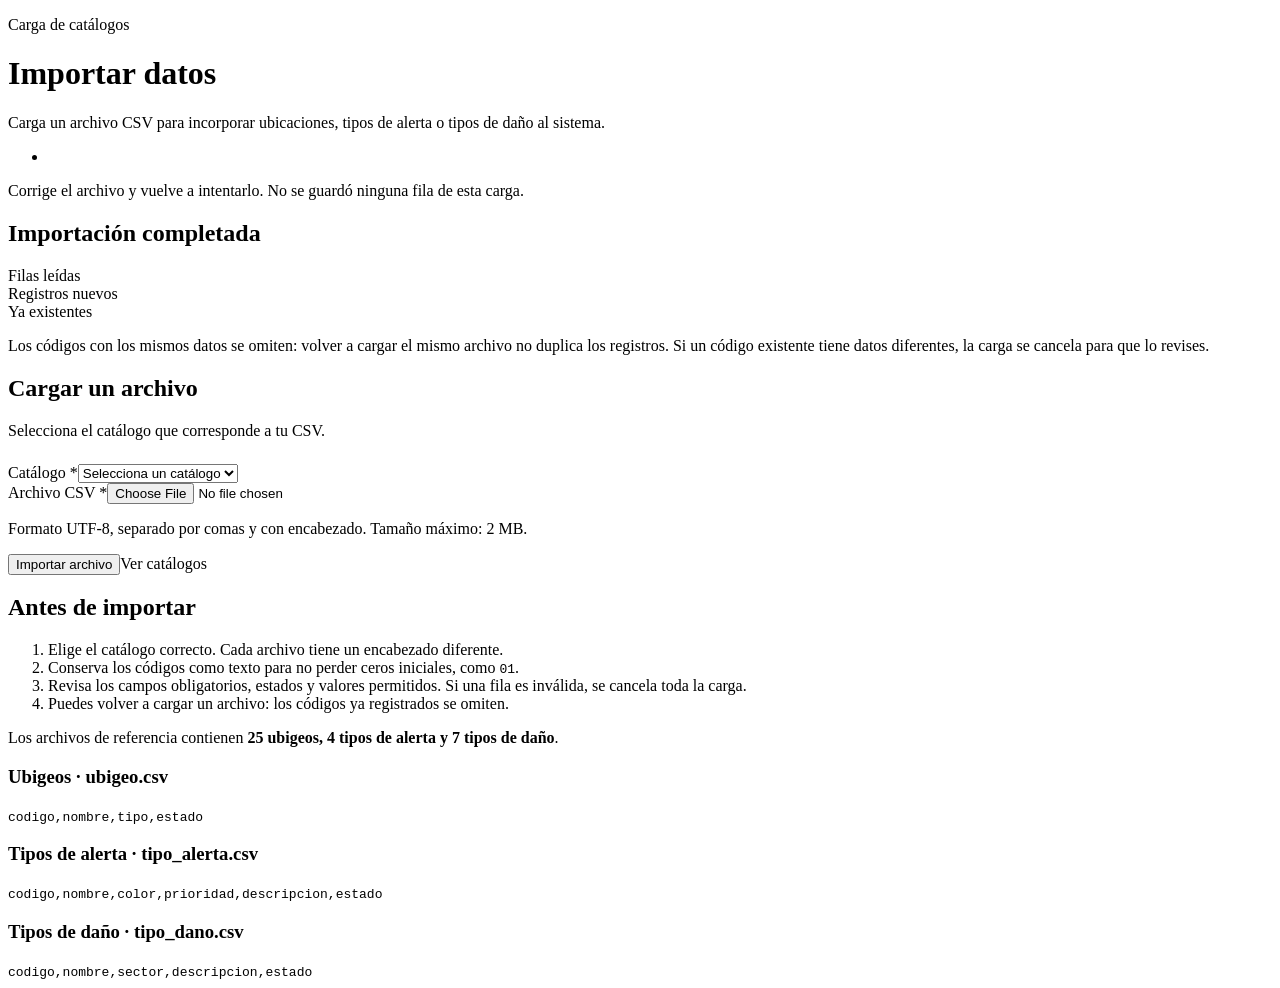
<file: pa3/proyecto-sismos/src/main/resources/templates/importaciones/index.html>
<!DOCTYPE html>
<html lang="es" xmlns:th="http://www.thymeleaf.org">
<head th:replace="~{fragments/layout :: head('Importar datos')}"></head>
<body>
<header th:replace="~{fragments/layout :: header('importar')}"></header>
<main class="contenedor principal" id="contenido">
  <div class="encabezado-pagina"><div><p class="sobrelinea">Carga de catálogos</p><h1>Importar datos</h1><p class="subtitulo">Carga un archivo CSV para incorporar ubicaciones, tipos de alerta o tipos de daño al sistema.</p></div></div>
  <th:block th:replace="~{fragments/layout :: mensajes}"></th:block>
  <div class="aviso error" role="alert" th:if="${errorImportacion}"><strong th:text="${errorImportacion}"></strong><ul class="error-lista" th:if="${errores != null and !#lists.isEmpty(errores)}"><li th:each="detalle : ${errores}" th:text="${detalle}"></li></ul><p class="ayuda">Corrige el archivo y vuelve a intentarlo. No se guardó ninguna fila de esta carga.</p></div>
  <section class="tarjeta resultado" th:if="${resultado}" aria-labelledby="resultado-titulo"><h2 id="resultado-titulo">Importación completada</h2><p class="subtitulo" th:text="${resultado.tipo == 'UBIGEO' ? 'Ubigeos' : (resultado.tipo == 'ALERTA' ? 'Tipos de alerta' : 'Tipos de daño')}"></p><dl class="resultados-conteo"><div><dt>Filas leídas</dt><dd th:text="${resultado.total}"></dd></div><div><dt>Registros nuevos</dt><dd th:text="${resultado.importados}"></dd></div><div><dt>Ya existentes</dt><dd th:text="${resultado.omitidos}"></dd></div></dl><p class="ayuda">Los códigos con los mismos datos se omiten: volver a cargar el mismo archivo no duplica los registros. Si un código existente tiene datos diferentes, la carga se cancela para que lo revises.</p></section>
  <div class="import-grid" th:style="${resultado != null} ? 'margin-top:24px'">
    <form class="tarjeta import-form" method="post" enctype="multipart/form-data" th:action="@{/importaciones}"><input type="hidden" name="_csrf" th:value="${csrf}"><h2>Cargar un archivo</h2><p class="subtitulo">Selecciona el catálogo que corresponde a tu CSV.</p><div class="campo" style="margin-top:24px"><label for="tipo">Catálogo *</label><select id="tipo" name="tipo" required><option value="">Selecciona un catálogo</option><option value="UBIGEO" th:selected="${tipoSeleccionado == 'UBIGEO'}">Ubigeos</option><option value="ALERTA" th:selected="${tipoSeleccionado == 'ALERTA'}">Tipos de alerta</option><option value="DANO" th:selected="${tipoSeleccionado == 'DANO'}">Tipos de daño</option></select></div><div class="campo"><label for="archivo">Archivo CSV *</label><input id="archivo" name="archivo" type="file" accept=".csv,text/csv" required aria-describedby="archivo-ayuda"><p class="ayuda" id="archivo-ayuda">Formato UTF-8, separado por comas y con encabezado. Tamaño máximo: 2 MB.</p></div><div class="botonera"><button class="boton primario" type="submit">Importar archivo</button><a class="boton secundario" th:href="@{/catalogos/ubigeos}">Ver catálogos</a></div></form>
    <aside class="tarjeta instrucciones"><h2>Antes de importar</h2><ol><li>Elige el catálogo correcto. Cada archivo tiene un encabezado diferente.</li><li>Conserva los códigos como texto para no perder ceros iniciales, como <code>01</code>.</li><li>Revisa los campos obligatorios, estados y valores permitidos. Si una fila es inválida, se cancela toda la carga.</li><li>Puedes volver a cargar un archivo: los códigos ya registrados se omiten.</li></ol><p>Los archivos de referencia contienen <strong>25 ubigeos, 4 tipos de alerta y 7 tipos de daño</strong>.</p><div class="esquema"><h3>Ubigeos · ubigeo.csv</h3><code>codigo,nombre,tipo,estado</code></div><div class="esquema"><h3>Tipos de alerta · tipo_alerta.csv</h3><code>codigo,nombre,color,prioridad,descripcion,estado</code></div><div class="esquema"><h3>Tipos de daño · tipo_dano.csv</h3><code>codigo,nombre,sector,descripcion,estado</code></div></aside>
  </div>
</main></body></html>
</file>
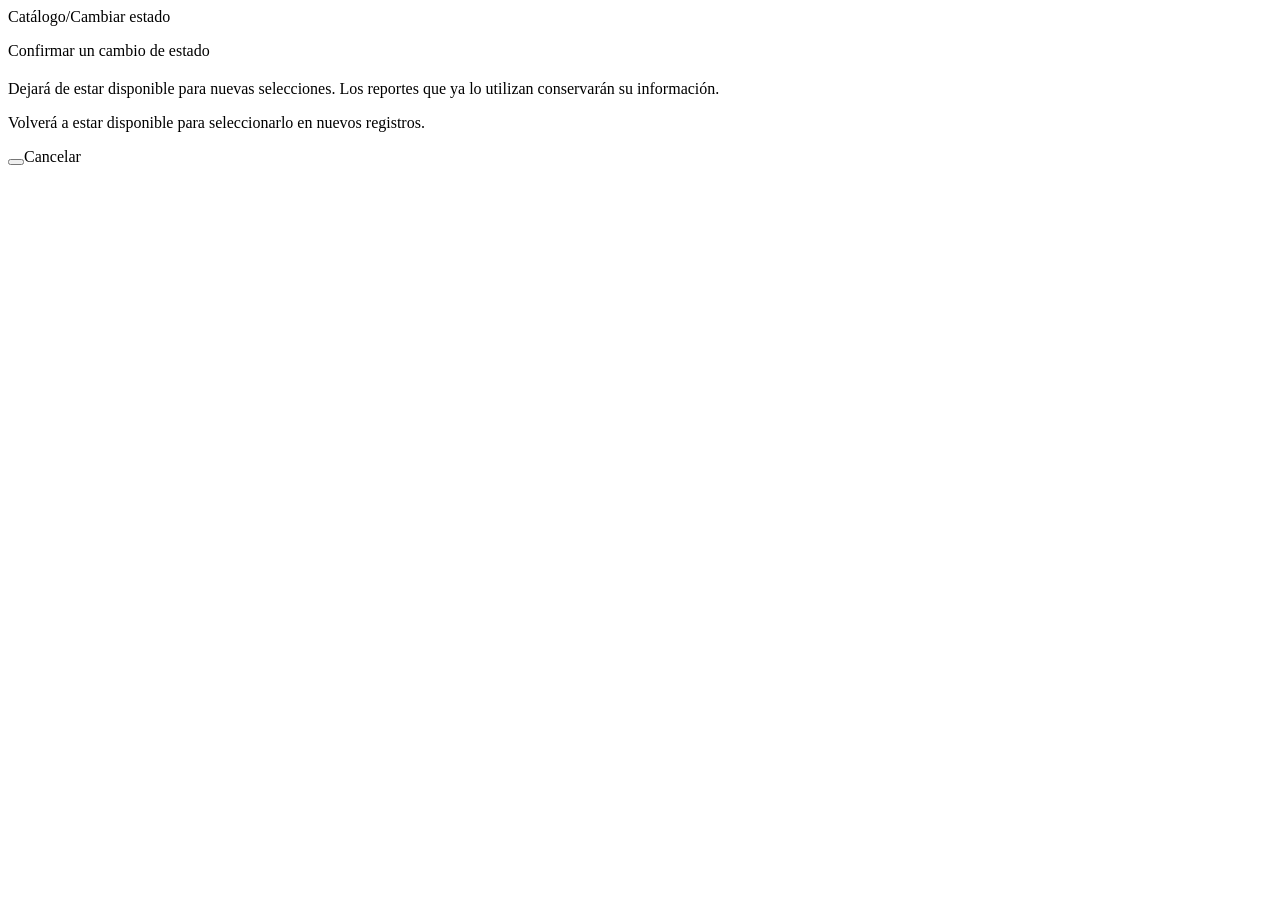
<file: pa3/proyecto-sismos/src/main/resources/templates/catalogos/estado.html>
<!DOCTYPE html>
<html lang="es" xmlns:th="http://www.thymeleaf.org">
<head th:replace="~{fragments/layout :: head('Cambiar estado')}"></head>
<body>
<header th:replace="~{fragments/layout :: header('catalogos')}"></header>
<main class="contenedor principal" id="contenido">
  <nav class="migas" aria-label="Ruta de navegación"><a th:href="@{/catalogos/{catalogo}(catalogo=${catalogo})}">Catálogo</a><span aria-hidden="true">/</span><span>Cambiar estado</span></nav>
  <th:block th:replace="~{fragments/layout :: mensajes}"></th:block>
  <section class="tarjeta confirmacion"><p class="sobrelinea">Confirmar un cambio de estado</p><h1 th:text="${estadoDestino.name() == 'INACTIVO' ? '¿Desactivar este registro?' : '¿Activar este registro?'}"></h1><p class="subtitulo" th:if="${estadoDestino.name() == 'INACTIVO'}">Dejará de estar disponible para nuevas selecciones. Los reportes que ya lo utilizan conservarán su información.</p><p class="subtitulo" th:if="${estadoDestino.name() == 'ACTIVO'}">Volverá a estar disponible para seleccionarlo en nuevos registros.</p><div class="dato-confirmacion"><span th:text="${item.codigo}"></span><strong th:text="${item.nombre}"></strong></div>
    <form method="post" th:action="@{/catalogos/{catalogo}/{id}/estado(catalogo=${catalogo},id=${item.id})}"><input type="hidden" name="_csrf" th:value="${csrf}"><div class="botonera"><button class="boton" th:classappend="${estadoDestino.name() == 'INACTIVO' ? 'peligro-solido' : 'primario'}" type="submit" th:text="${estadoDestino.name() == 'INACTIVO' ? 'Confirmar desactivación' : 'Confirmar activación'}"></button><a class="boton secundario" th:href="@{/catalogos/{catalogo}(catalogo=${catalogo})}">Cancelar</a></div></form>
  </section>
</main></body></html>
</file>
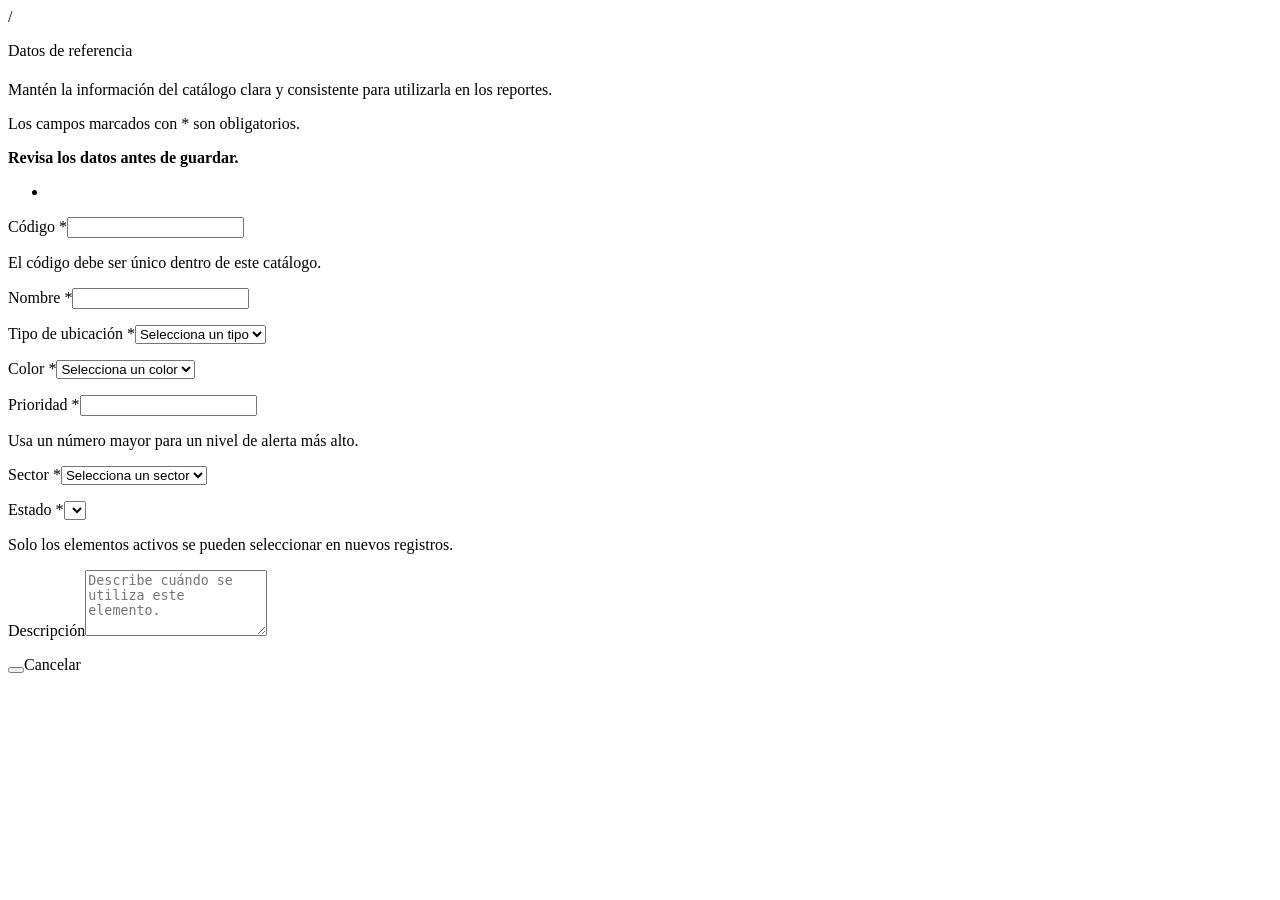
<file: pa3/proyecto-sismos/src/main/resources/templates/catalogos/formulario.html>
<!DOCTYPE html>
<html lang="es" xmlns:th="http://www.thymeleaf.org">
<head th:replace="~{fragments/layout :: head(${editando ? 'Editar ' + #strings.toLowerCase(singular) : 'Nuevo ' + #strings.toLowerCase(singular)})}"></head>
<body>
<header th:replace="~{fragments/layout :: header('catalogos')}"></header>
<main class="contenedor principal" id="contenido">
  <nav class="migas" aria-label="Ruta de navegación"><a th:href="@{/catalogos/{catalogo}(catalogo=${catalogo})}" th:text="${titulo}"></a><span aria-hidden="true">/</span><span th:text="${editando ? 'Editar' : 'Nuevo registro'}"></span></nav>
  <div class="encabezado-pagina"><div><p class="sobrelinea">Datos de referencia</p><h1 th:text="${(editando ? 'Editar ' : 'Nuevo ') + #strings.toLowerCase(singular)}"></h1><p class="subtitulo">Mantén la información del catálogo clara y consistente para utilizarla en los reportes.</p></div></div>
  <th:block th:replace="~{fragments/layout :: mensajes}"></th:block>
  <form class="tarjeta formulario-tarjeta" method="post" th:action="${editando} ? @{/catalogos/{catalogo}/{id}/editar(catalogo=${catalogo},id=${id})} : @{/catalogos/{catalogo}/nuevo(catalogo=${catalogo})}" th:object="${form}">
    <input type="hidden" name="_csrf" th:value="${csrf}"><p class="requerido">Los campos marcados con * son obligatorios.</p>
    <div class="aviso error" role="alert" th:if="${#fields.hasErrors('*')}"><strong>Revisa los datos antes de guardar.</strong><ul th:if="${#fields.hasGlobalErrors()}"><li th:each="err : ${#fields.globalErrors()}" th:text="${err}"></li></ul></div>
    <div class="form-grid">
      <div><label for="codigo">Código *</label><input id="codigo" th:field="*{codigo}" required maxlength="20" th:placeholder="${catalogo == 'ubigeos' ? 'Ej. 15' : (catalogo == 'alertas' ? 'Ej. INFO' : 'Ej. DAN-01')}" th:classappend="${#fields.hasErrors('codigo')} ? 'invalid'" aria-describedby="codigo-ayuda codigo-error"><p class="ayuda" id="codigo-ayuda">El código debe ser único dentro de este catálogo.</p><p class="campo-error" id="codigo-error" th:errors="*{codigo}"></p></div>
      <div><label for="nombre">Nombre *</label><input id="nombre" th:field="*{nombre}" required maxlength="100" th:classappend="${#fields.hasErrors('nombre')} ? 'invalid'" aria-describedby="nombre-error"><p class="campo-error" id="nombre-error" th:errors="*{nombre}"></p></div>
      <div th:if="${catalogo == 'ubigeos'}"><label for="tipo">Tipo de ubicación *</label><select id="tipo" th:field="*{tipo}" required th:classappend="${#fields.hasErrors('tipo')} ? 'invalid'" aria-describedby="tipo-error"><option value="">Selecciona un tipo</option><option th:each="opcion : ${tiposUbigeo}" th:value="${opcion.name()}" th:text="${opcion}"></option></select><p class="campo-error" id="tipo-error" th:errors="*{tipo}"></p></div>
      <div th:if="${catalogo == 'alertas'}"><label for="color">Color *</label><select id="color" th:field="*{color}" required th:classappend="${#fields.hasErrors('color')} ? 'invalid'" aria-describedby="color-error"><option value="">Selecciona un color</option><option th:each="opcion : ${colores}" th:value="${opcion.name()}" th:text="${opcion}"></option></select><p class="campo-error" id="color-error" th:errors="*{color}"></p></div>
      <div th:if="${catalogo == 'alertas'}"><label for="prioridad">Prioridad *</label><input id="prioridad" type="number" th:field="*{prioridad}" min="1" step="1" required th:classappend="${#fields.hasErrors('prioridad')} ? 'invalid'" aria-describedby="prioridad-ayuda prioridad-error"><p class="ayuda" id="prioridad-ayuda">Usa un número mayor para un nivel de alerta más alto.</p><p class="campo-error" id="prioridad-error" th:errors="*{prioridad}"></p></div>
      <div th:if="${catalogo == 'danos'}"><label for="sector">Sector *</label><select id="sector" th:field="*{sector}" required th:classappend="${#fields.hasErrors('sector')} ? 'invalid'" aria-describedby="sector-error"><option value="">Selecciona un sector</option><option th:each="opcion : ${sectores}" th:value="${opcion.name()}" th:text="${opcion}"></option></select><p class="campo-error" id="sector-error" th:errors="*{sector}"></p></div>
      <div><label for="estado">Estado *</label><select id="estado" th:field="*{estado}" required th:classappend="${#fields.hasErrors('estado')} ? 'invalid'" aria-describedby="estado-ayuda estado-error"><option th:each="opcion : ${estadosMaestro}" th:value="${opcion.name()}" th:text="${opcion}"></option></select><p class="ayuda" id="estado-ayuda">Solo los elementos activos se pueden seleccionar en nuevos registros.</p><p class="campo-error" id="estado-error" th:errors="*{estado}"></p></div>
      <div class="ancho-completo" th:if="${catalogo != 'ubigeos'}"><label for="descripcion">Descripción</label><textarea id="descripcion" th:field="*{descripcion}" rows="4" maxlength="500" placeholder="Describe cuándo se utiliza este elemento." th:classappend="${#fields.hasErrors('descripcion')} ? 'invalid'" aria-describedby="descripcion-error"></textarea><p class="campo-error" id="descripcion-error" th:errors="*{descripcion}"></p></div>
    </div>
    <div class="botonera"><button class="boton primario" type="submit" th:text="${editando ? 'Guardar cambios' : 'Guardar ' + #strings.toLowerCase(singular)}"></button><a class="boton secundario" th:href="@{/catalogos/{catalogo}(catalogo=${catalogo})}">Cancelar</a></div>
  </form>
</main></body></html>
</file>
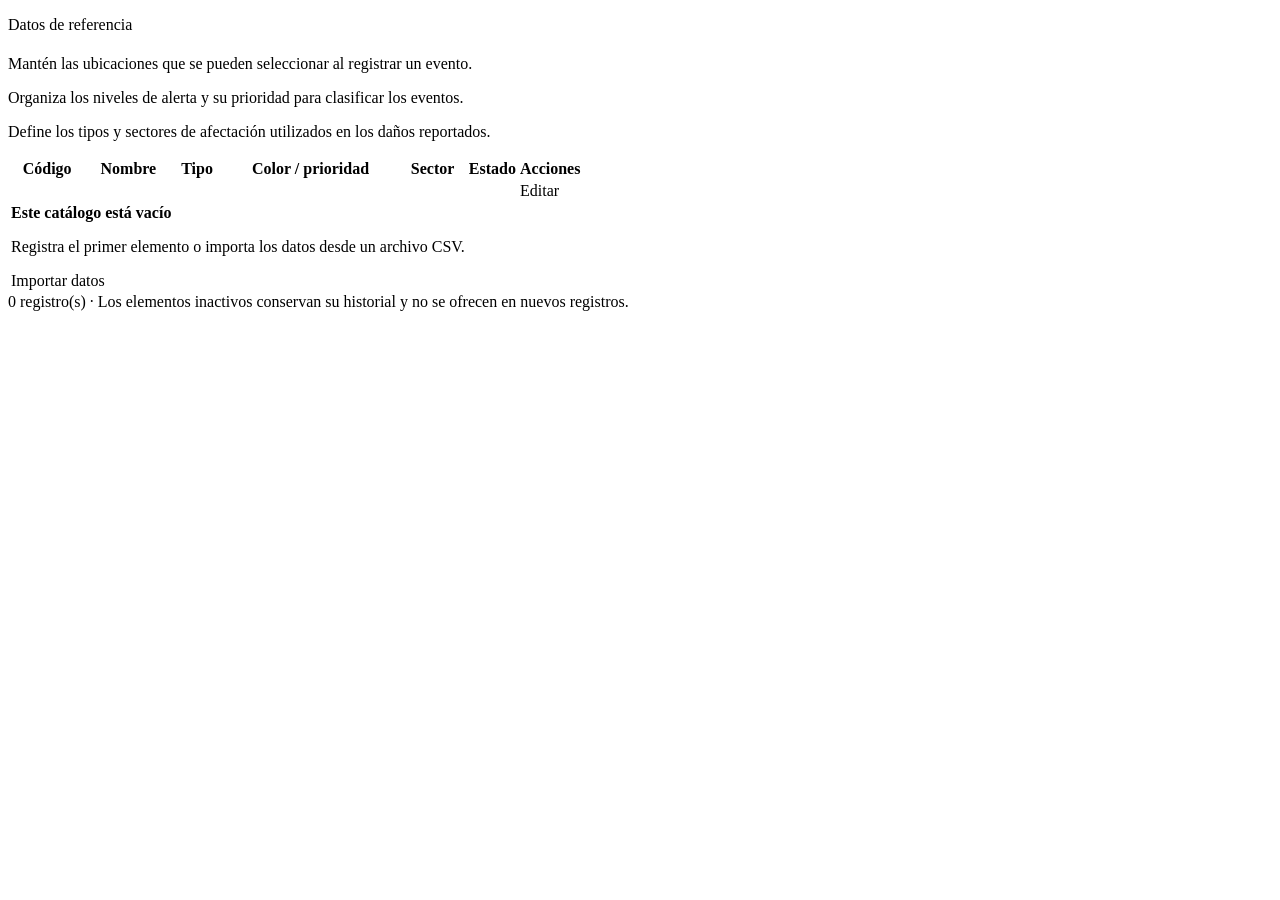
<file: pa3/proyecto-sismos/src/main/resources/templates/catalogos/lista.html>
<!DOCTYPE html>
<html lang="es" xmlns:th="http://www.thymeleaf.org">
<head th:replace="~{fragments/layout :: head(${titulo})}"></head>
<body>
<header th:replace="~{fragments/layout :: header('catalogos')}"></header>
<main class="contenedor principal" id="contenido">
  <div class="encabezado-pagina"><div><p class="sobrelinea">Datos de referencia</p><h1 th:text="${titulo}"></h1><p class="subtitulo" th:if="${catalogo == 'ubigeos'}">Mantén las ubicaciones que se pueden seleccionar al registrar un evento.</p><p class="subtitulo" th:if="${catalogo == 'alertas'}">Organiza los niveles de alerta y su prioridad para clasificar los eventos.</p><p class="subtitulo" th:if="${catalogo == 'danos'}">Define los tipos y sectores de afectación utilizados en los daños reportados.</p></div><a class="boton primario" th:href="@{/catalogos/{catalogo}/nuevo(catalogo=${catalogo})}" th:text="${'+ Nuevo ' + #strings.toLowerCase(singular)}"></a></div>
  <nav th:replace="~{fragments/layout :: catalogos(${catalogo})}"></nav>
  <th:block th:replace="~{fragments/layout :: mensajes}"></th:block>
  <section class="tarjeta" th:attr="aria-label=${titulo}">
    <div class="tabla-scroll catalogo-tabla"><table><thead><tr><th scope="col">Código</th><th scope="col">Nombre</th><th scope="col" th:if="${catalogo == 'ubigeos'}">Tipo</th><th scope="col" th:if="${catalogo == 'alertas'}">Color / prioridad</th><th scope="col" th:if="${catalogo == 'danos'}">Sector</th><th scope="col">Estado</th><th scope="col">Acciones</th></tr></thead><tbody>
      <tr th:each="item : ${items}"><td class="codigo" th:text="${item.codigo}"></td><td><strong th:text="${item.nombre}"></strong><span class="celda-secundaria" th:if="${catalogo != 'ubigeos'}" th:text="${item.descripcion}"></span></td><td th:if="${catalogo == 'ubigeos'}" th:text="${item.tipo}"></td><td th:if="${catalogo == 'alertas'}"><span class="tag-color" th:attr="data-color=${item.color.name()}" th:text="${item.color}"></span><span class="celda-secundaria" th:text="${'Prioridad ' + item.prioridad}"></span></td><td th:if="${catalogo == 'danos'}" th:text="${item.sector}"></td><td><span class="estado" th:classappend="${item.estado.name() == 'INACTIVO'} ? 'inactivo'" th:text="${item.estado}"></span></td><td><div class="acciones"><a th:href="@{/catalogos/{catalogo}/{id}/editar(catalogo=${catalogo},id=${item.id})}">Editar</a><a th:href="@{/catalogos/{catalogo}/{id}/estado(catalogo=${catalogo},id=${item.id})}" th:classappend="${item.estado.name() == 'ACTIVO'} ? 'peligro-texto'" th:text="${item.estado.name() == 'ACTIVO' ? 'Desactivar' : 'Activar'}"></a></div></td></tr>
      <tr th:if="${#lists.isEmpty(items)}"><td colspan="5"><div class="vacio"><strong>Este catálogo está vacío</strong><p>Registra el primer elemento o importa los datos desde un archivo CSV.</p><a class="boton secundario" th:href="@{/importaciones}">Importar datos</a></div></td></tr>
    </tbody></table></div><div class="tarjeta-pie"><span th:text="${#lists.size(items)}">0</span> registro(s) · Los elementos inactivos conservan su historial y no se ofrecen en nuevos registros.</div>
  </section>
</main></body></html>
</file>
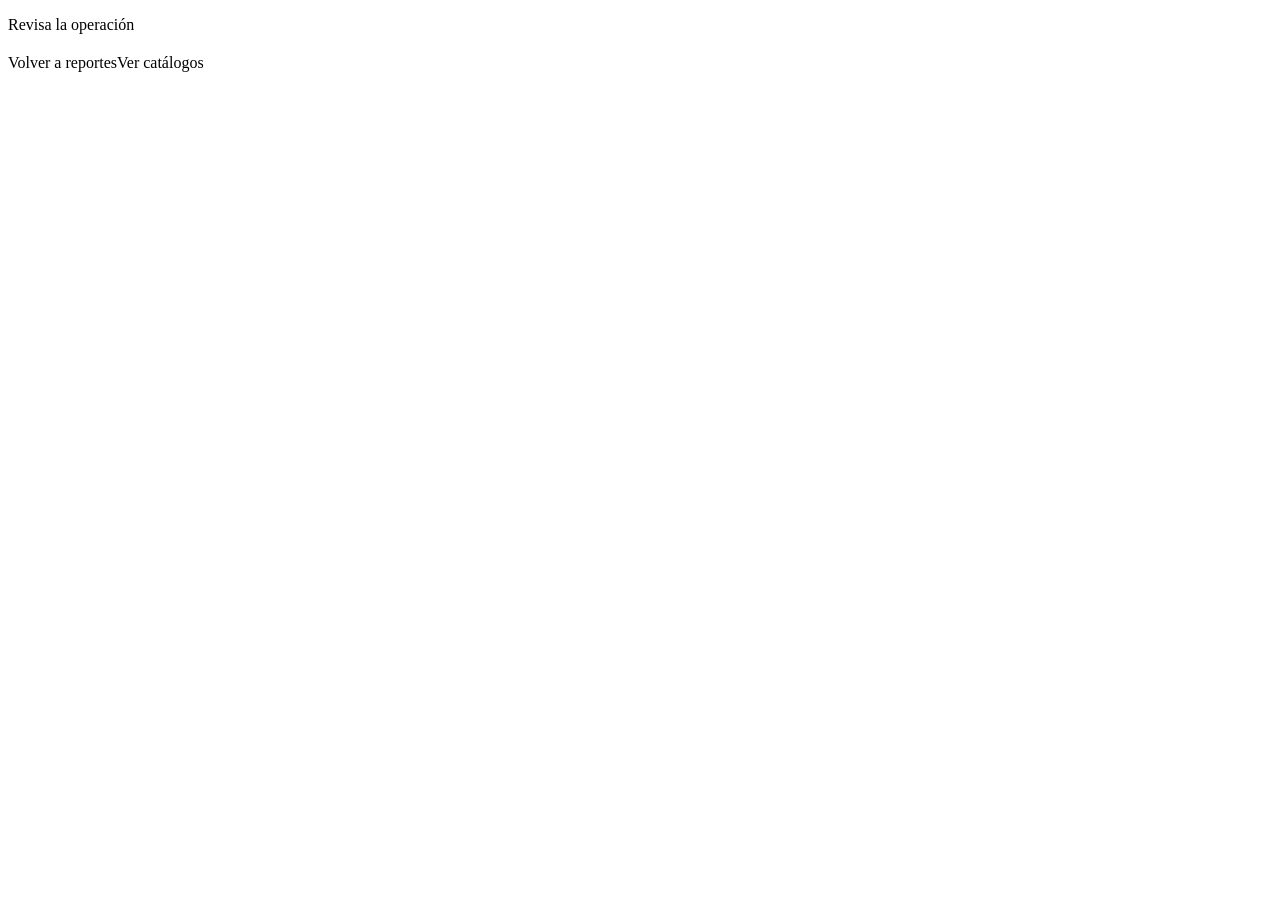
<file: pa3/proyecto-sismos/src/main/resources/templates/error/domain.html>
<!DOCTYPE html>
<html lang="es" xmlns:th="http://www.thymeleaf.org">
<head th:replace="~{fragments/layout :: head(${titulo != null ? titulo : 'No se pudo completar la acción'})}"></head>
<body>
<header th:replace="~{fragments/layout :: header('')}"></header>
<main class="contenedor principal" id="contenido"><section class="tarjeta error-pagina"><p class="sobrelinea">Revisa la operación</p><h1 th:text="${titulo != null ? titulo : 'No se pudo completar la acción'}"></h1><p th:text="${error != null ? error : 'El registro no está disponible o la operación no puede realizarse en su estado actual.'}"></p><div class="botonera"><a class="boton primario" th:href="@{/sismos}">Volver a reportes</a><a class="boton secundario" th:href="@{/catalogos/ubigeos}">Ver catálogos</a></div></section></main>
</body></html>
</file>
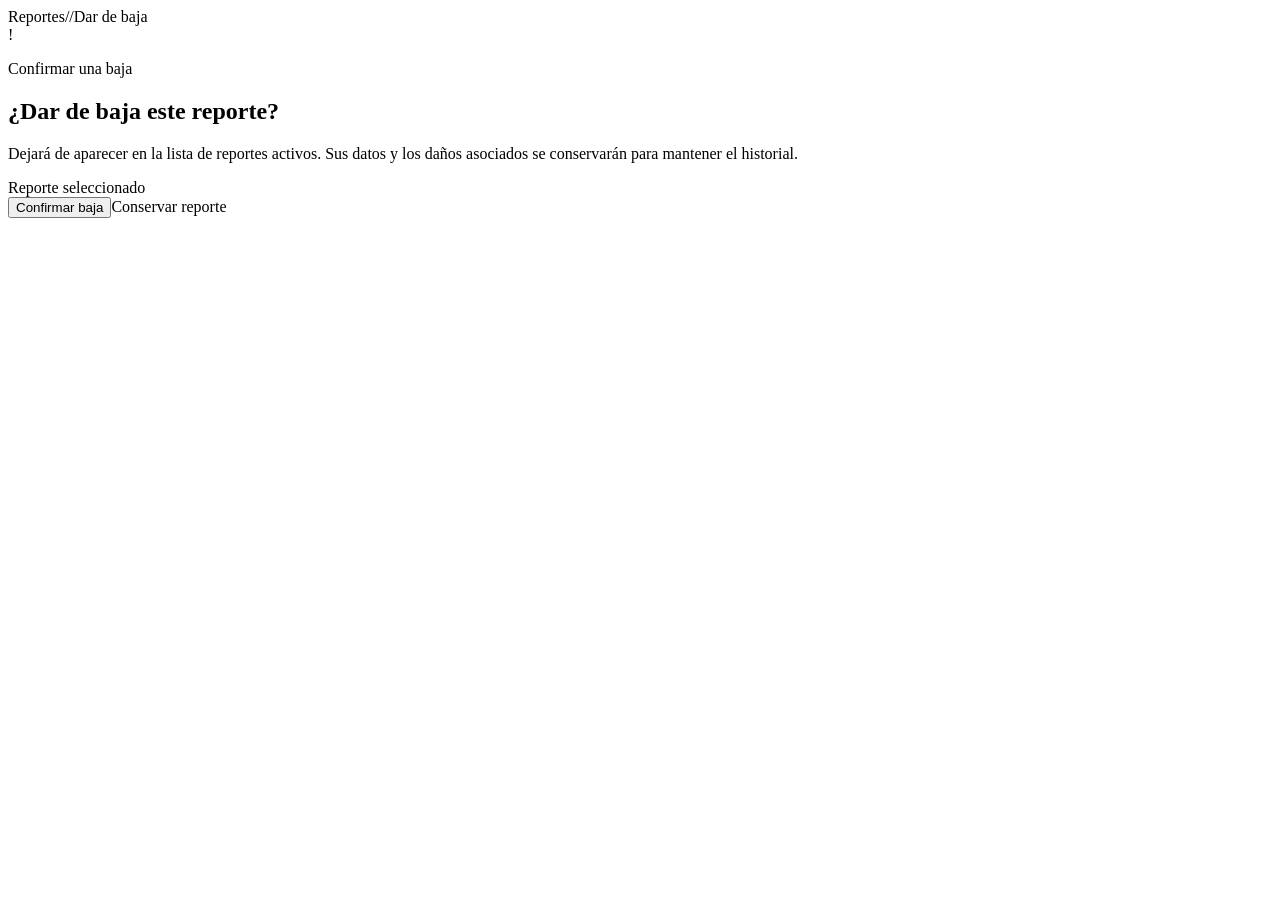
<file: pa3/proyecto-sismos/src/main/resources/templates/sismos/baja.html>
<!DOCTYPE html>
<html lang="es" xmlns:th="http://www.thymeleaf.org">
<head th:replace="~{fragments/layout :: head('Dar de baja un reporte')}"></head>
<body>
<header th:replace="~{fragments/layout :: header('reportes')}"></header>
<main class="contenedor principal" id="contenido">
  <nav class="migas" aria-label="Ruta de navegación"><a th:href="@{/sismos}">Reportes</a><span aria-hidden="true">/</span><a th:href="@{/sismos/{id}(id=${sismo.id})}" th:text="${sismo.codigo}"></a><span aria-hidden="true">/</span><span>Dar de baja</span></nav>
  <th:block th:replace="~{fragments/layout :: mensajes}"></th:block>
  <section class="tarjeta confirmacion"><div class="alerta-icono" aria-hidden="true">!</div><p class="sobrelinea">Confirmar una baja</p><h1>¿Dar de baja este reporte?</h1><p class="subtitulo">Dejará de aparecer en la lista de reportes activos. Sus datos y los daños asociados se conservarán para mantener el historial.</p><div class="dato-confirmacion"><span>Reporte seleccionado</span><strong th:text="${sismo.codigo}"></strong></div>
    <form method="post" th:action="@{/sismos/{id}/baja(id=${sismo.id})}"><input type="hidden" name="_csrf" th:value="${csrf}"><div class="botonera"><button class="boton peligro-solido" type="submit">Confirmar baja</button><a class="boton secundario" th:href="@{/sismos/{id}(id=${sismo.id})}">Conservar reporte</a></div></form>
  </section>
</main></body></html>
</file>
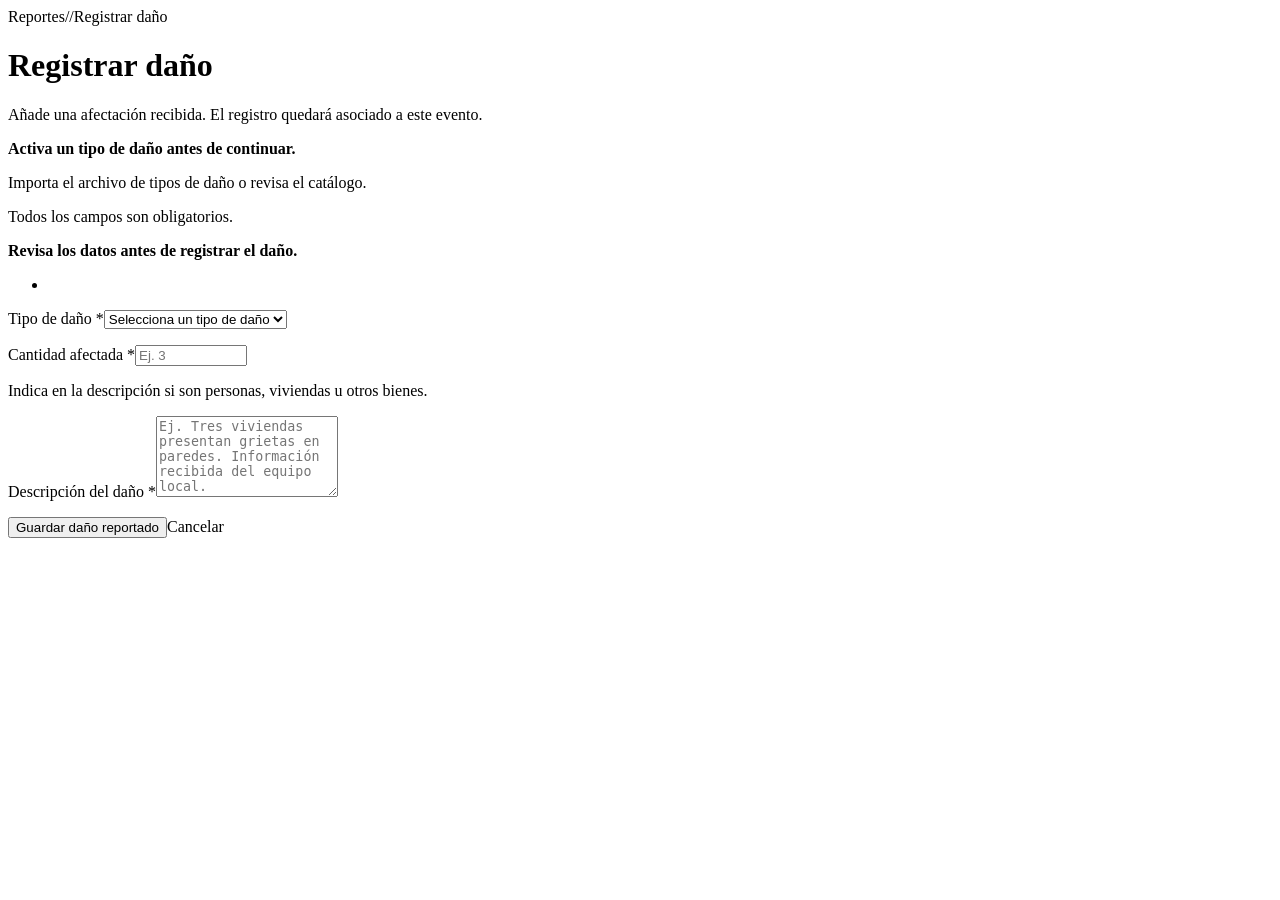
<file: pa3/proyecto-sismos/src/main/resources/templates/sismos/dano-formulario.html>
<!DOCTYPE html>
<html lang="es" xmlns:th="http://www.thymeleaf.org">
<head th:replace="~{fragments/layout :: head('Registrar daño')}"></head>
<body>
<header th:replace="~{fragments/layout :: header('reportes')}"></header>
<main class="contenedor principal" id="contenido">
  <nav class="migas" aria-label="Ruta de navegación"><a th:href="@{/sismos}">Reportes</a><span aria-hidden="true">/</span><a th:href="@{/sismos/{id}(id=${sismo.id})}" th:text="${sismo.codigo}"></a><span aria-hidden="true">/</span><span>Registrar daño</span></nav>
  <div class="encabezado-pagina"><div><p class="sobrelinea" th:text="${'Reporte ' + sismo.codigo}"></p><h1>Registrar daño</h1><p class="subtitulo">Añade una afectación recibida. El registro quedará asociado a este evento.</p></div></div>
  <th:block th:replace="~{fragments/layout :: mensajes}"></th:block>
  <div class="aviso" role="status" th:if="${#lists.isEmpty(tiposDano)}"><strong>Activa un tipo de daño antes de continuar.</strong><p><a th:href="@{/importaciones}">Importa el archivo de tipos de daño</a> o <a th:href="@{/catalogos/danos}">revisa el catálogo</a>.</p></div>
  <form class="tarjeta formulario-tarjeta" method="post" novalidate th:action="@{/sismos/{id}/danos/nuevo(id=${sismo.id})}" th:object="${form}">
    <input type="hidden" name="_csrf" th:value="${csrf}"><p class="requerido">Todos los campos son obligatorios.</p>
    <div class="aviso error" role="alert" th:if="${#fields.hasErrors('*')}"><strong>Revisa los datos antes de registrar el daño.</strong><ul th:if="${#fields.hasGlobalErrors()}"><li th:each="err : ${#fields.globalErrors()}" th:text="${err}"></li></ul></div>
    <div class="form-grid">
      <div><label for="tipoDanoId">Tipo de daño *</label><select id="tipoDanoId" th:field="*{tipoDanoId}" required th:classappend="${#fields.hasErrors('tipoDanoId')} ? 'invalid'" aria-describedby="tipoDanoId-error"><option value="">Selecciona un tipo de daño</option><option th:each="item : ${tiposDano}" th:value="${item.id}" th:text="${item.nombre + ' · ' + item.sector}"></option></select><p class="campo-error" id="tipoDanoId-error" th:errors="*{tipoDanoId}"></p></div>
      <div><label for="cantidadAfectada">Cantidad afectada *</label><input id="cantidadAfectada" type="number" th:field="*{cantidadAfectada}" required min="1" max="1000000000" step="1" placeholder="Ej. 3" th:classappend="${#fields.hasErrors('cantidadAfectada')} ? 'invalid'" aria-describedby="cantidad-ayuda cantidadAfectada-error"><p class="ayuda" id="cantidad-ayuda">Indica en la descripción si son personas, viviendas u otros bienes.</p><p class="campo-error" id="cantidadAfectada-error" th:errors="*{cantidadAfectada}"></p></div>
      <div class="ancho-completo"><label for="descripcion">Descripción del daño *</label><textarea id="descripcion" th:field="*{descripcion}" required rows="5" maxlength="1000" placeholder="Ej. Tres viviendas presentan grietas en paredes. Información recibida del equipo local." th:classappend="${#fields.hasErrors('descripcion')} ? 'invalid'" aria-describedby="descripcion-error"></textarea><p class="campo-error" id="descripcion-error" th:errors="*{descripcion}"></p></div>
    </div><div class="botonera"><button class="boton primario" type="submit">Guardar daño reportado</button><a class="boton secundario" th:href="@{/sismos/{id}(id=${sismo.id})}">Cancelar</a></div>
  </form>
</main></body></html>
</file>
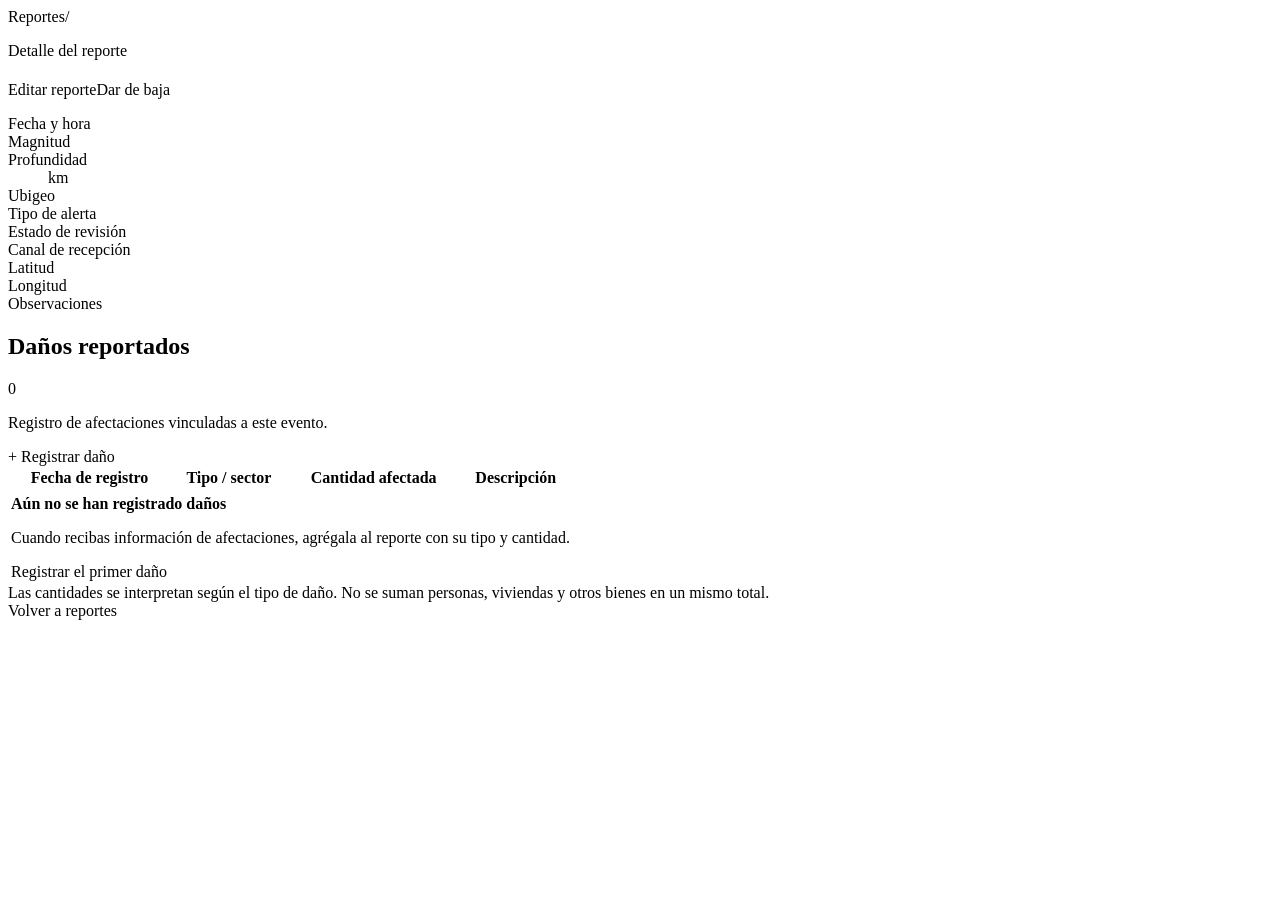
<file: pa3/proyecto-sismos/src/main/resources/templates/sismos/detalle.html>
<!DOCTYPE html>
<html lang="es" xmlns:th="http://www.thymeleaf.org">
<head th:replace="~{fragments/layout :: head(${sismo.codigo})}"></head>
<body>
<header th:replace="~{fragments/layout :: header('reportes')}"></header>
<main class="contenedor principal" id="contenido">
  <nav class="migas" aria-label="Ruta de navegación"><a th:href="@{/sismos}">Reportes</a><span aria-hidden="true">/</span><span th:text="${sismo.codigo}"></span></nav>
  <div class="encabezado-pagina"><div><p class="sobrelinea">Detalle del reporte</p><h1 th:text="${sismo.codigo}"></h1><p class="subtitulo" th:text="${sismo.referencia}"></p></div><div class="detalle-acciones"><a class="boton secundario" th:href="@{/sismos/{id}/editar(id=${sismo.id})}">Editar reporte</a><a class="boton peligro" th:href="@{/sismos/{id}/baja(id=${sismo.id})}">Dar de baja</a></div></div>
  <th:block th:replace="~{fragments/layout :: mensajes}"></th:block>
  <section class="tarjeta detalle-tarjeta" aria-label="Información del evento">
    <dl class="detalle-grid">
      <div><dt>Fecha y hora</dt><dd th:text="${#temporals.format(sismo.fechaHora, 'dd/MM/yyyy HH:mm')}"></dd></div>
      <div><dt>Magnitud</dt><dd><span class="numero-dato" th:text="${sismo.magnitud}"></span></dd></div>
      <div><dt>Profundidad</dt><dd><span class="numero-dato" th:text="${sismo.profundidadKm}"></span> <span class="unidad">km</span></dd></div>
      <div><dt>Ubigeo</dt><dd th:text="${sismo.ubigeo.nombre}"></dd><dd class="solo-lectura" th:text="${sismo.ubigeo.codigo + ' · ' + sismo.ubigeo.tipo}"></dd></div>
      <div><dt>Tipo de alerta</dt><dd><span class="tag-color" th:attr="data-color=${sismo.tipoAlerta.color.name()}" th:text="${sismo.tipoAlerta.nombre}"></span></dd></div>
      <div><dt>Estado de revisión</dt><dd><span class="estado estado-grande" th:text="${sismo.estado}"></span></dd></div>
      <div><dt>Canal de recepción</dt><dd th:text="${sismo.canal}"></dd></div>
      <div><dt>Latitud</dt><dd th:text="${sismo.latitud != null ? sismo.latitud : 'No registrada'}"></dd></div>
      <div><dt>Longitud</dt><dd th:text="${sismo.longitud != null ? sismo.longitud : 'No registrada'}"></dd></div>
      <div class="amplio texto-largo"><dt>Observaciones</dt><dd th:text="${#strings.isEmpty(sismo.observaciones) ? 'Sin observaciones adicionales.' : sismo.observaciones}"></dd></div>
    </dl>
  </section>
  <section class="tarjeta" id="danos" aria-labelledby="titulo-danos">
    <div class="tarjeta-cabecera"><div><div class="listado-resumen"><h2 id="titulo-danos">Daños reportados</h2><span class="contador" th:text="${#lists.size(danos)}">0</span></div><p>Registro de afectaciones vinculadas a este evento.</p></div><a class="boton primario" th:href="@{/sismos/{id}/danos/nuevo(id=${sismo.id})}"><span aria-hidden="true">+</span> Registrar daño</a></div>
    <div class="tabla-scroll"><table><thead><tr><th scope="col">Fecha de registro</th><th scope="col">Tipo / sector</th><th scope="col">Cantidad afectada</th><th scope="col">Descripción</th></tr></thead><tbody>
      <tr th:each="dano : ${danos}"><td th:text="${#temporals.format(dano.fechaRegistro, 'dd/MM/yyyy HH:mm')}"></td><td><strong th:text="${dano.tipoDano.nombre}"></strong><span class="celda-secundaria" th:text="${dano.tipoDano.sector}"></span></td><td th:text="${dano.cantidadAfectada}"></td><td class="texto-pre" th:text="${dano.descripcion}"></td></tr>
      <tr th:if="${#lists.isEmpty(danos)}"><td colspan="4"><div class="vacio"><strong>Aún no se han registrado daños</strong><p>Cuando recibas información de afectaciones, agrégala al reporte con su tipo y cantidad.</p><a class="boton secundario" th:href="@{/sismos/{id}/danos/nuevo(id=${sismo.id})}">Registrar el primer daño</a></div></td></tr>
    </tbody></table></div><div class="tarjeta-pie">Las cantidades se interpretan según el tipo de daño. No se suman personas, viviendas y otros bienes en un mismo total.</div>
  </section>
  <div class="botonera"><a class="boton secundario" th:href="@{/sismos}">Volver a reportes</a></div>
</main></body></html>
</file>
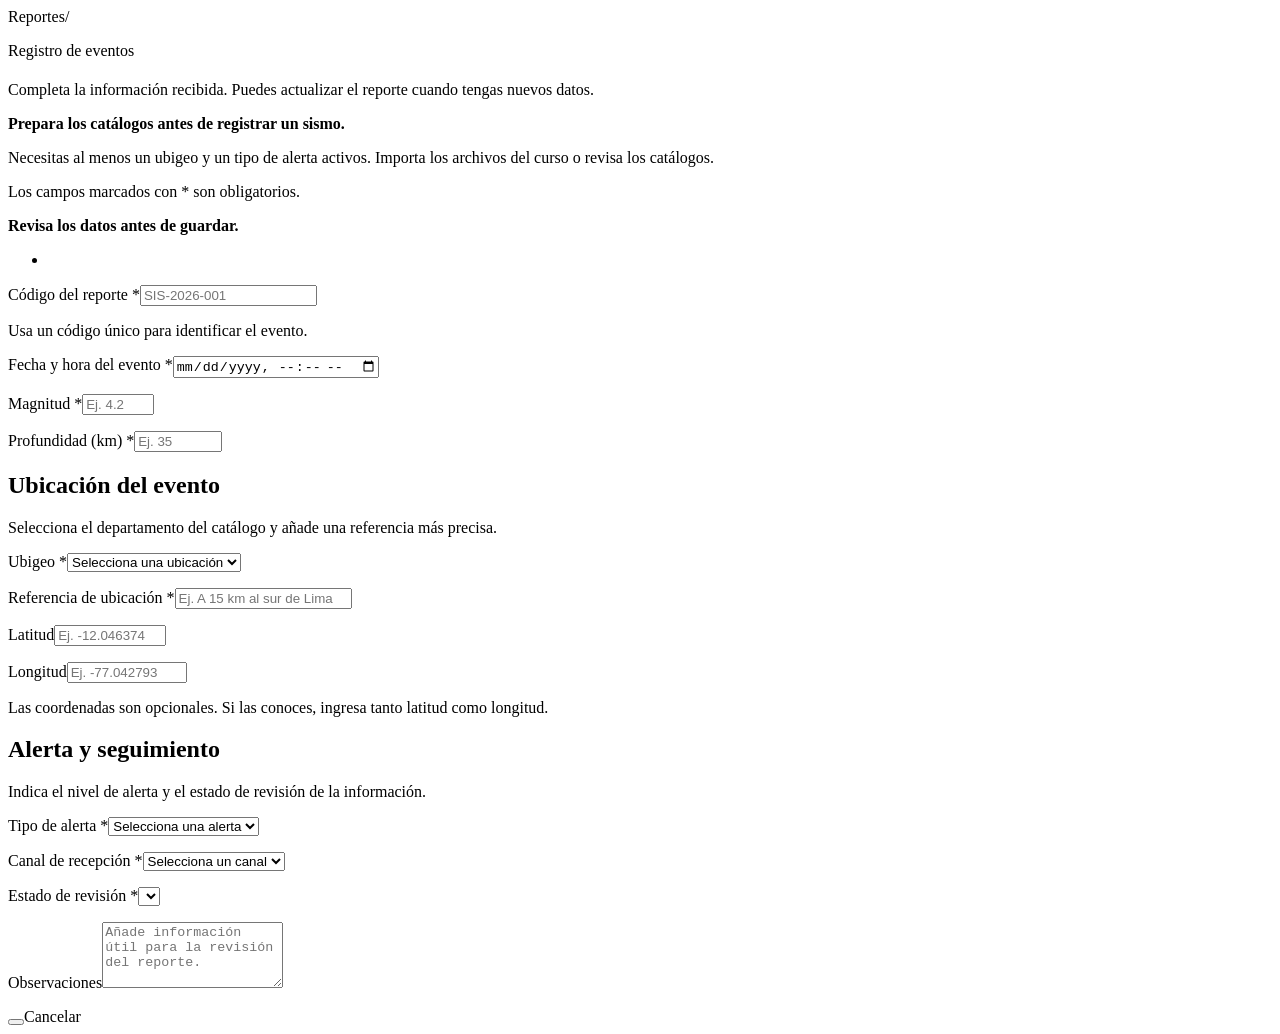
<file: pa3/proyecto-sismos/src/main/resources/templates/sismos/formulario.html>
<!DOCTYPE html>
<html lang="es" xmlns:th="http://www.thymeleaf.org">
<head th:replace="~{fragments/layout :: head(${editando ? 'Editar reporte' : 'Nuevo reporte'})}"></head>
<body>
<header th:replace="~{fragments/layout :: header('reportes')}"></header>
<main class="contenedor principal" id="contenido">
  <nav class="migas" aria-label="Ruta de navegación"><a th:href="@{/sismos}">Reportes</a><span aria-hidden="true">/</span><span th:text="${editando ? 'Editar reporte' : 'Nuevo reporte'}"></span></nav>
  <div class="encabezado-pagina"><div><p class="sobrelinea">Registro de eventos</p><h1 th:text="${editando ? 'Editar reporte' : 'Nuevo reporte'}"></h1><p class="subtitulo">Completa la información recibida. Puedes actualizar el reporte cuando tengas nuevos datos.</p></div></div>
  <th:block th:replace="~{fragments/layout :: mensajes}"></th:block>
  <div class="aviso" role="status" th:if="${#lists.isEmpty(ubigeos) or #lists.isEmpty(tiposAlerta)}"><strong>Prepara los catálogos antes de registrar un sismo.</strong><p>Necesitas al menos un ubigeo y un tipo de alerta activos. <a th:href="@{/importaciones}">Importa los archivos del curso</a> o <a th:href="@{/catalogos/ubigeos}">revisa los catálogos</a>.</p></div>
  <form class="tarjeta formulario-tarjeta" method="post" th:action="${editando} ? @{/sismos/{id}/editar(id=${id})} : @{/sismos/nuevo}" th:object="${form}">
    <input type="hidden" name="_csrf" th:value="${csrf}">
    <p class="requerido">Los campos marcados con * son obligatorios.</p>
    <div class="aviso error" role="alert" th:if="${#fields.hasErrors('*')}"><strong>Revisa los datos antes de guardar.</strong><ul th:if="${#fields.hasGlobalErrors()}"><li th:each="err : ${#fields.globalErrors()}" th:text="${err}"></li></ul></div>
    <div class="form-grid">
      <div><label for="codigo">Código del reporte *</label><input id="codigo" th:field="*{codigo}" required maxlength="30" placeholder="SIS-2026-001" th:classappend="${#fields.hasErrors('codigo')} ? 'invalid'" aria-describedby="codigo-ayuda codigo-error"><p class="ayuda" id="codigo-ayuda">Usa un código único para identificar el evento.</p><p class="campo-error" id="codigo-error" th:errors="*{codigo}"></p></div>
      <div><label for="fechaHora">Fecha y hora del evento *</label><input id="fechaHora" type="datetime-local" th:field="*{fechaHora}" required min="1900-01-01T00:00" th:classappend="${#fields.hasErrors('fechaHora')} ? 'invalid'" aria-describedby="fechaHora-error"><p class="campo-error" id="fechaHora-error" th:errors="*{fechaHora}"></p></div>
      <div><label for="magnitud">Magnitud *</label><input id="magnitud" type="number" th:field="*{magnitud}" step="0.01" min="0" max="10" required placeholder="Ej. 4.2" th:classappend="${#fields.hasErrors('magnitud')} ? 'invalid'" aria-describedby="magnitud-error"><p class="campo-error" id="magnitud-error" th:errors="*{magnitud}"></p></div>
      <div><label for="profundidadKm">Profundidad (km) *</label><input id="profundidadKm" type="number" th:field="*{profundidadKm}" step="0.01" min="0" max="1000" required placeholder="Ej. 35" th:classappend="${#fields.hasErrors('profundidadKm')} ? 'invalid'" aria-describedby="profundidadKm-error"><p class="campo-error" id="profundidadKm-error" th:errors="*{profundidadKm}"></p></div>
      <div class="seccion-form ancho-completo"><h2>Ubicación del evento</h2><p>Selecciona el departamento del catálogo y añade una referencia más precisa.</p></div>
      <div><label for="ubigeoId">Ubigeo *</label><select id="ubigeoId" th:field="*{ubigeoId}" required th:classappend="${#fields.hasErrors('ubigeoId')} ? 'invalid'" aria-describedby="ubigeoId-error"><option value="">Selecciona una ubicación</option><option th:each="item : ${ubigeos}" th:value="${item.id}" th:text="${item.codigo + ' · ' + item.nombre}"></option></select><p class="campo-error" id="ubigeoId-error" th:errors="*{ubigeoId}"></p></div>
      <div><label for="referencia">Referencia de ubicación *</label><input id="referencia" th:field="*{referencia}" required maxlength="200" placeholder="Ej. A 15 km al sur de Lima" th:classappend="${#fields.hasErrors('referencia')} ? 'invalid'" aria-describedby="referencia-error"><p class="campo-error" id="referencia-error" th:errors="*{referencia}"></p></div>
      <div><label for="latitud">Latitud</label><input id="latitud" type="number" th:field="*{latitud}" step="0.000001" min="-90" max="90" placeholder="Ej. -12.046374" th:classappend="${#fields.hasErrors('latitud')} ? 'invalid'" aria-describedby="coordenadas-ayuda latitud-error"><p class="campo-error" id="latitud-error" th:errors="*{latitud}"></p></div>
      <div><label for="longitud">Longitud</label><input id="longitud" type="number" th:field="*{longitud}" step="0.000001" min="-180" max="180" placeholder="Ej. -77.042793" th:classappend="${#fields.hasErrors('longitud')} ? 'invalid'" aria-describedby="coordenadas-ayuda longitud-error"><p class="campo-error" id="longitud-error" th:errors="*{longitud}"></p></div>
      <p class="ayuda ancho-completo" id="coordenadas-ayuda">Las coordenadas son opcionales. Si las conoces, ingresa tanto latitud como longitud.</p>
      <div class="seccion-form ancho-completo"><h2>Alerta y seguimiento</h2><p>Indica el nivel de alerta y el estado de revisión de la información.</p></div>
      <div><label for="tipoAlertaId">Tipo de alerta *</label><select id="tipoAlertaId" th:field="*{tipoAlertaId}" required th:classappend="${#fields.hasErrors('tipoAlertaId')} ? 'invalid'" aria-describedby="tipoAlertaId-error"><option value="">Selecciona una alerta</option><option th:each="item : ${tiposAlerta}" th:value="${item.id}" th:text="${item.nombre}"></option></select><p class="campo-error" id="tipoAlertaId-error" th:errors="*{tipoAlertaId}"></p></div>
      <div><label for="canal">Canal de recepción *</label><select id="canal" th:field="*{canal}" required th:classappend="${#fields.hasErrors('canal')} ? 'invalid'" aria-describedby="canal-error"><option value="">Selecciona un canal</option><option th:each="opcion : ${canales}" th:value="${opcion.name()}" th:text="${opcion}"></option></select><p class="campo-error" id="canal-error" th:errors="*{canal}"></p></div>
      <div><label for="estado">Estado de revisión *</label><select id="estado" th:field="*{estado}" required th:classappend="${#fields.hasErrors('estado')} ? 'invalid'" aria-describedby="estado-error"><option th:each="opcion : ${estados}" th:value="${opcion.name()}" th:text="${opcion}"></option></select><p class="campo-error" id="estado-error" th:errors="*{estado}"></p></div>
      <div class="ancho-completo"><label for="observaciones">Observaciones</label><textarea id="observaciones" th:field="*{observaciones}" rows="4" maxlength="1000" placeholder="Añade información útil para la revisión del reporte." th:classappend="${#fields.hasErrors('observaciones')} ? 'invalid'" aria-describedby="observaciones-error"></textarea><p class="campo-error" id="observaciones-error" th:errors="*{observaciones}"></p></div>
    </div>
    <div class="botonera"><button class="boton primario" type="submit" th:text="${editando ? 'Guardar cambios' : 'Guardar reporte'}"></button><a class="boton secundario" th:href="${editando} ? @{/sismos/{id}(id=${id})} : @{/sismos}">Cancelar</a></div>
  </form>
</main></body></html>
</file>
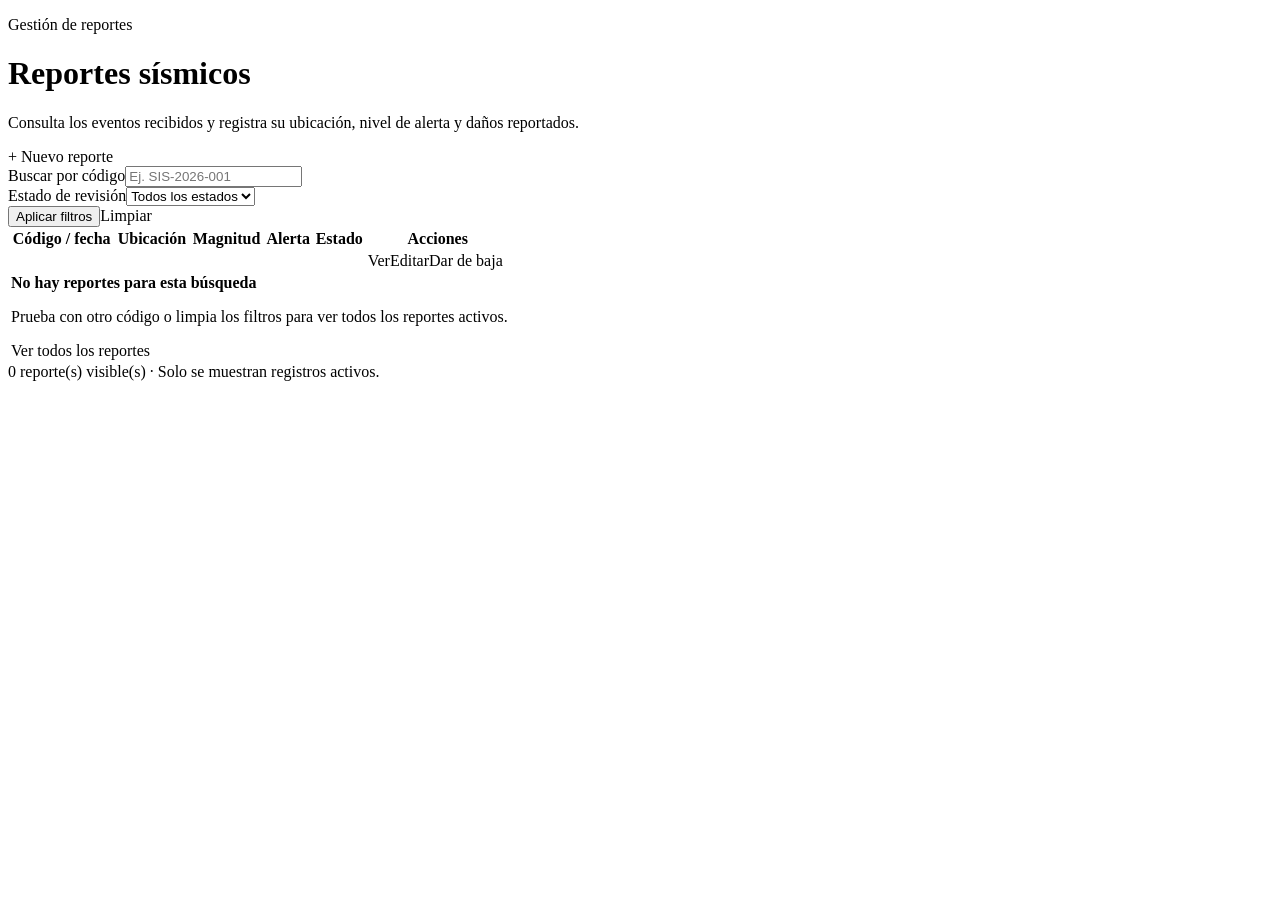
<file: pa3/proyecto-sismos/src/main/resources/templates/sismos/lista.html>
<!DOCTYPE html>
<html lang="es" xmlns:th="http://www.thymeleaf.org">
<head th:replace="~{fragments/layout :: head('Reportes sísmicos')}"></head>
<body>
<header th:replace="~{fragments/layout :: header('reportes')}"></header>
<main class="contenedor principal" id="contenido">
  <div class="encabezado-pagina">
    <div><p class="sobrelinea">Gestión de reportes</p><h1>Reportes sísmicos</h1><p class="subtitulo">Consulta los eventos recibidos y registra su ubicación, nivel de alerta y daños reportados.</p></div>
    <a class="boton primario" th:href="@{/sismos/nuevo}"><span aria-hidden="true">+</span> Nuevo reporte</a>
  </div>
  <th:block th:replace="~{fragments/layout :: mensajes}"></th:block>
  <section class="tarjeta" aria-label="Lista de reportes">
    <form class="filtros" method="get" th:action="@{/sismos}">
      <div class="campo-busqueda"><label for="q">Buscar por código</label><input id="q" type="search" name="q" th:value="${q}" placeholder="Ej. SIS-2026-001" maxlength="30"></div>
      <div class="campo-estado"><label for="estado">Estado de revisión</label><select id="estado" name="estado"><option value="">Todos los estados</option><option th:each="opcion : ${estados}" th:value="${opcion.name()}" th:text="${opcion}" th:selected="${opcion.name() == estadoSeleccionado}"></option></select></div>
      <button class="boton secundario" type="submit">Aplicar filtros</button><a class="enlace-limpiar" th:href="@{/sismos}">Limpiar</a>
    </form>
    <div class="tabla-scroll">
      <table><thead><tr><th scope="col">Código / fecha</th><th scope="col">Ubicación</th><th scope="col">Magnitud</th><th scope="col">Alerta</th><th scope="col">Estado</th><th scope="col">Acciones</th></tr></thead>
        <tbody><tr th:each="sismo : ${sismos}">
          <td><a class="codigo" th:href="@{/sismos/{id}(id=${sismo.id})}" th:text="${sismo.codigo}"></a><span class="celda-secundaria" th:text="${#temporals.format(sismo.fechaHora, 'dd/MM/yyyy HH:mm')}"></span></td>
          <td><span th:text="${sismo.ubigeo.nombre}"></span><span class="celda-secundaria" th:text="${sismo.referencia}"></span></td>
          <td><strong th:text="${sismo.magnitud}"></strong></td>
          <td><span class="tag-color" th:attr="data-color=${sismo.tipoAlerta.color.name()}" th:text="${sismo.tipoAlerta.nombre}"></span></td>
          <td><span class="estado" th:text="${sismo.estado}"></span></td>
          <td><div class="acciones"><a th:href="@{/sismos/{id}(id=${sismo.id})}">Ver</a><a th:href="@{/sismos/{id}/editar(id=${sismo.id})}">Editar</a><a class="peligro-texto" th:href="@{/sismos/{id}/baja(id=${sismo.id})}">Dar de baja</a></div></td>
        </tr>
        <tr th:if="${#lists.isEmpty(sismos)}"><td colspan="6"><div class="vacio"><strong>No hay reportes para esta búsqueda</strong><p>Prueba con otro código o limpia los filtros para ver todos los reportes activos.</p><a class="boton secundario" th:href="@{/sismos}">Ver todos los reportes</a></div></td></tr></tbody>
      </table>
    </div>
    <div class="tarjeta-pie"><span th:text="${#lists.size(sismos)}">0</span> reporte(s) visible(s) · Solo se muestran registros activos.</div>
  </section>
</main>
</body></html>
</file>
